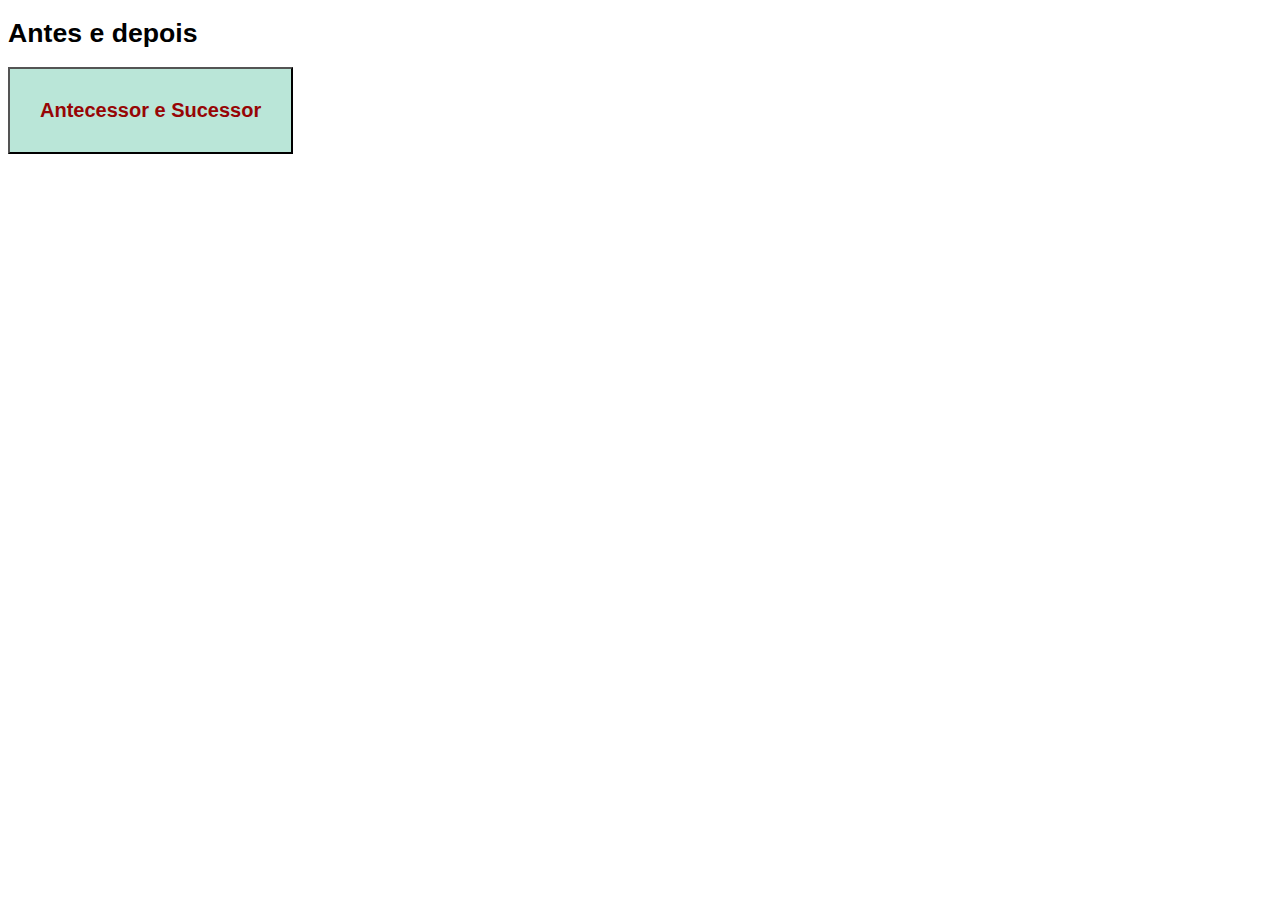
<file: antecessor-e-sucessor.html>
<!-- Neste exercício vamos calcular e mostrar os valores dos 
    números antecessor e sucessor do número indicado por meio 
    do window prompt -->
<!DOCTYPE html>
<html lang="pt-br">
<head>
    <meta charset="UTF-8">
    <meta http-equiv="X-UA-Compatible" content="IE=edge">
    <meta name="viewport" content="width=device-width, initial-scale=1.0">
    <title>Antes e depois</title>
    <style>
        h1{
            font: 20pt Arial;
            font-weight: bolder;
        }
        button{
            font-family: Arial, Helvetica, sans-serif;
            font-size: 15pt;
            padding: 30px;
            color: rgb(151, 5, 5);
            background-color: rgba(140, 214, 190, 0.604);
            font-weight: bold;
        }
    </style>
</head>
<body>
    <h1>Antes e depois</h1>
    <button onclick="clicou()">Antecessor e Sucessor</button>
    <script>
        function clicou() {
            var num = Number(window.prompt('Digite um número inteiro qualquer:'))
            var antecessor = num - 1
            var sucessor = num + 1
            window.alert(`Antes de ${num}, temos o número ${antecessor}. Depois de ${num}, temos o número ${sucessor}.`) 
        }
    </script> 
</body>
</html>
</file>
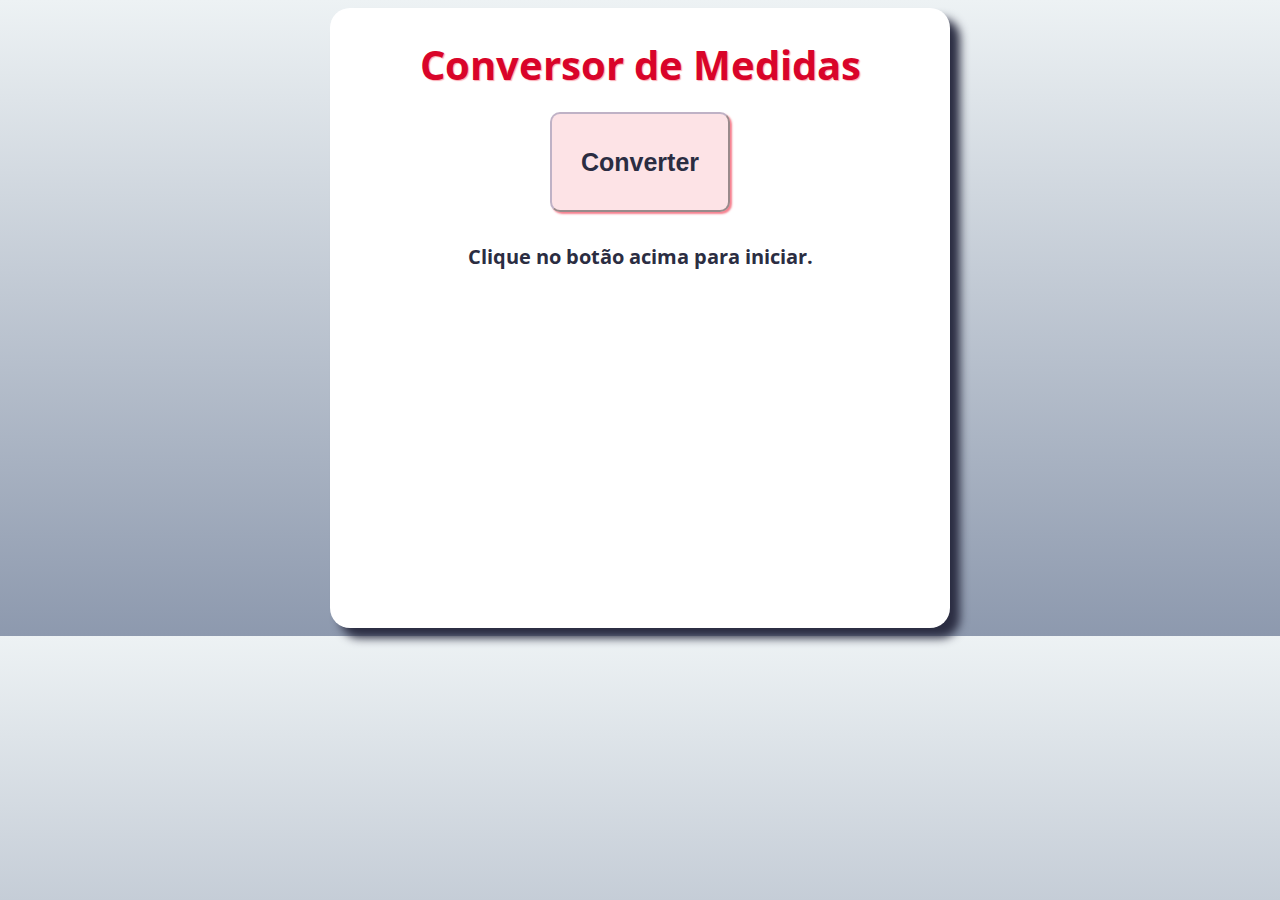
<file: conversor-de-medidas.html>
<!DOCTYPE html>
<html lang="pt-br">
<head>
    <meta charset="UTF-8">
    <meta http-equiv="X-UA-Compatible" content="IE=edge">
    <meta name="viewport" content="width=device-width, initial-scale=1.0">
    <title>Conversor de medidas</title>
    <style>
        @import url('https://fonts.googleapis.com/css2?family=Open+Sans:wght@300&display=swap');
        body{
            font: 'Open Sans', sans-serif;
            background-image: linear-gradient(to top, #8d99ae, #edf2f4 );
        }
        main{
            background-color: white;
            border-radius: 20px;
            box-shadow: 10px 10px 10px #2b2d42;
            width: 600px;
            height: 600px;
            margin: auto;
            padding: 10px;
            text-align: center;
            color: #2b2d42 ;
            font-size: 25pt;
            line-height: 40px;
        }
        button{
            font: 'Open Sans', sans-serif;
            font-size: 25px;
            font-weight: bold;
            width: 180px;
            height: 100px;            
            line-height: 90px;
            text-align: center; 
            color: #2b2d42;
            box-shadow: 2px 2px 2px #ef233b93;
            border-radius: 10px;
            border-color: #2b2d4264;
            background-color: #ef233b21;
        }
        div#res{
            margin-top: 25px;
            font-size: 20px;
            font-family: 'Open Sans', sans-serif;
            font-weight: bold;
        }
        h1{
            color: #d90429 ;
            font-family: 'Open Sans', sans-serif ; 
            font-size: 30pt;
            text-shadow: 1px 1px 1px #ef233b64;
            
        }
        
    </style>
</head>
<body>
    <main>
    <h1>Conversor de Medidas</h1>
    <button onclick="clicou()"> Converter</button>
    <div id='res'>Clique no botão acima para iniciar.</div>
    <script>
        function clicou(){
            var metros = Number(window.prompt('Digite uma distância em metros (m)').replace(",","."))
            var km = metros/1000
            var hm = metros/100
            var dam = metros/10
            var dm = metros*10
            var cm = metros*100
            var mm = metros*1000
            document.getElementById ('res').innerHTML = `<strong> A distância de  ${metros.toLocaleString('pt-BR',{style: 'decimal'})} metros corresponde a... </strong>`  +
            `<br> ${km.toLocaleString('pt-BR',{style: 'decimal'})} quilômetros (Km) <br> ${hm.toLocaleString('pt-BR',{style: 'decimal'})} hectômetros (Hm) <br> ${dam.toLocaleString('pt-BR',{style: 'decimal'})} decâmetros (Dam) <br> ${dm.toLocaleString('pt-BR',{style: 'decimal'})} decímetros (dm) <br> ${cm.toLocaleString('pt-BR',{style: 'decimal'})} centímetros (cm)  <br> ${mm.toLocaleString('pt-BR',{style: 'decimal'})} milímetros (mm)`

        }
    </script>
    </main>
</body>
</html>
</file>
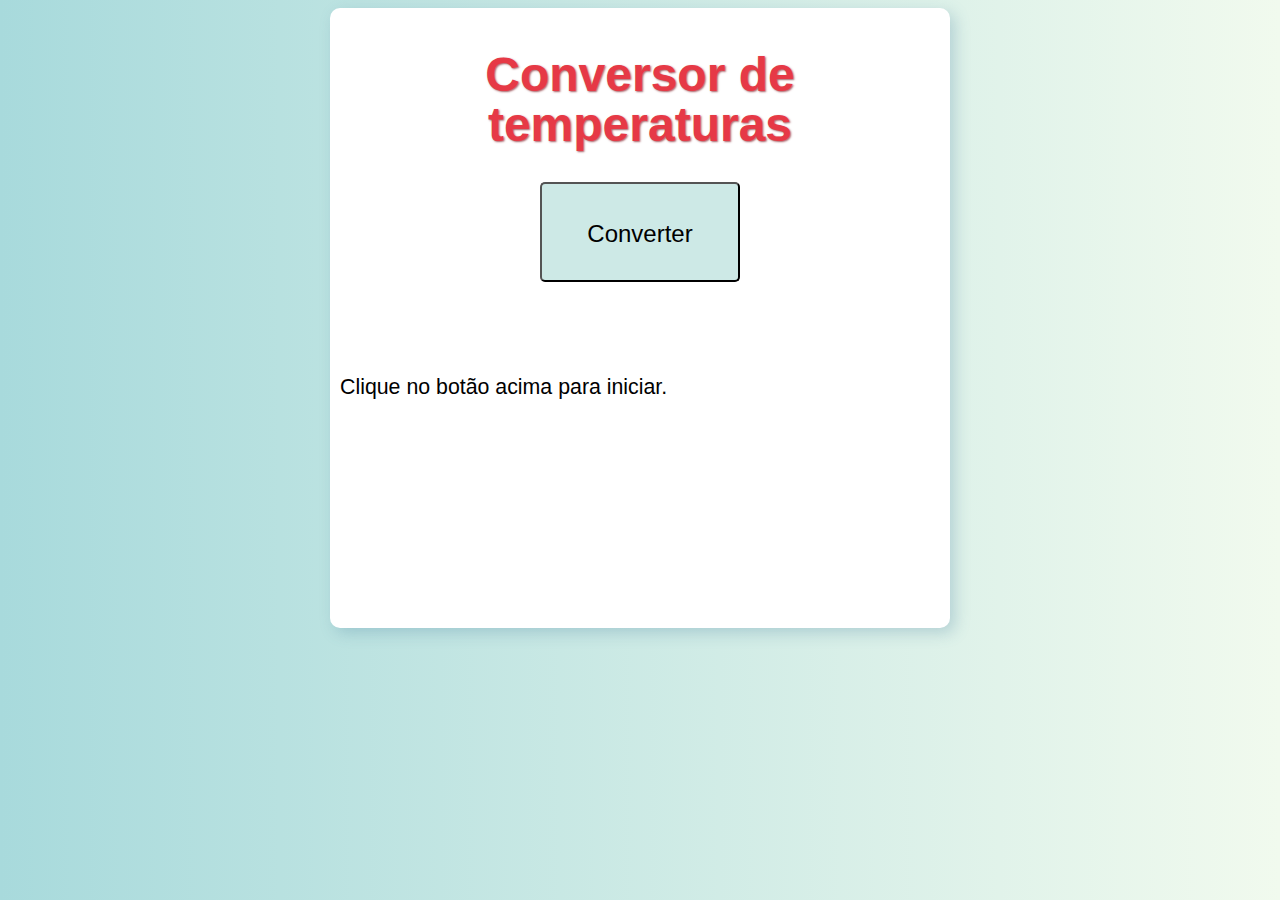
<file: conversor-de-temperatura.html>
<!DOCTYPE html>
<html lang="pt-br">
<head>
    <meta charset="UTF-8">
    <meta http-equiv="X-UA-Compatible" content="IE=edge">
    <meta name="viewport" content="width=device-width, initial-scale=1.0">
    <title>Conversor de temperaturas</title>
    <style>
        body{
            font-size: 18pt;
            font-family: 'Catamaran', sans-serif;
            background-image: linear-gradient(to right, #a8dadc, #f1faee );
        }
        main{
            background-color: white;
            border-radius: 10px;
            box-shadow: 5px 5px 15px #457b9d46;
            width: 600px;
            padding: 10px;
            margin: auto;
            height: 600px;
            text-align: center;
            line-height: 50px;
        }
        h1{
            color: #e63946;
            text-align: center;
            text-shadow: 1px 1px 2px #822028b6;
        }
        button{
            font: normal 18pt Arial;
            color: #000000 ;
            height: 100px;
            width: 200px;
            line-height: 90px;
            text-align: center;
            background-color: rgba(13, 148, 134, 0.207);
            padding: 5px;
            border-radius: 5px;
        }
        div#result{
            margin-top: 80px;
            font-size: 16pt;
            text-align: justify;
            
        }
    </style>
</head>
<body>
    <main>
    <h1>Conversor de temperaturas</h1>
    <button onclick="clicou()">Converter</button>
    <div id="result">Clique no botão acima para iniciar.</div>
    <script>
        function clicou(){
            var celsius = Number(window.prompt('Digite uma temperatura em ºC (Celsius):'))
            var fah = (celsius * 9/5) + 32
            var kel = celsius + 273.15
            document.getElementById('result').innerHTML = `<strong> A temperatura de ${celsius}ºC, corresponde a... </strong><br> ${kel.toLocaleString('pt-BR', {style: 'decimal'})}ºK  (Kelvin) <br> ${fah.toLocaleString('pt-BR', {style: 'decimal'})}ºF (Fahrenheit)`
        }
    </script>
   </main> 
</body>
</html>
</file>
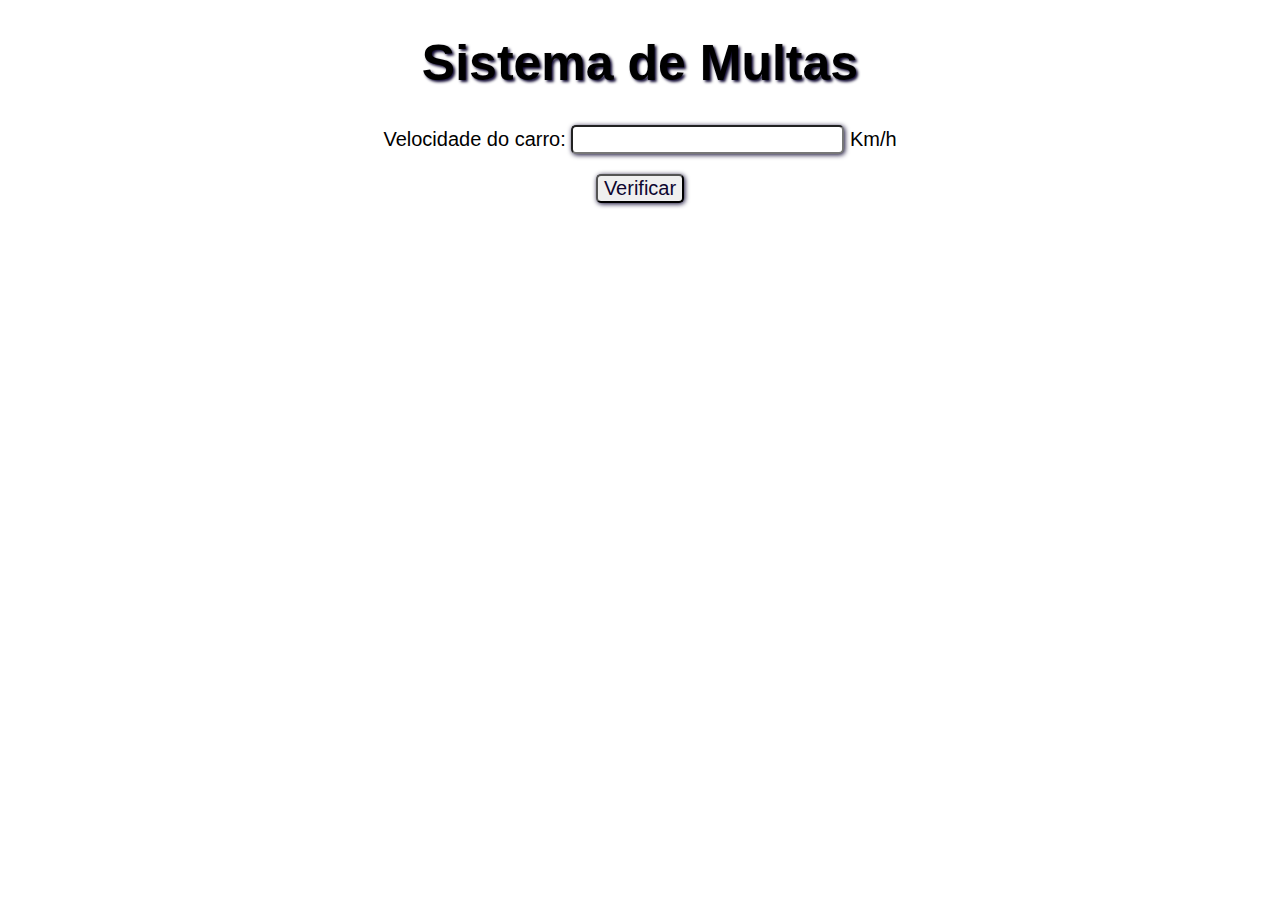
<file: sistema-de-multas.html>
<!DOCTYPE html>
<html lang="pt-br">
<head>
    <meta charset="UTF-8">
    <meta http-equiv="X-UA-Compatible" content="IE=edge">
    <meta name="viewport" content="width=device-width, initial-scale=1.0">
    <title>Detran</title>
    <style>
        body{
            font-family: 'Lucida Sans', 'Lucida Sans Regular', 'Lucida Grande', 'Lucida Sans Unicode', Geneva, Verdana, sans-serif;
            text-align: center;
        }
        h1{
            font-size: 50px;
            text-shadow: 2px 2px 3px #0d0630 ;
        }
        input{
            font-size: 20px;
            box-shadow: 1px 1px 5px;
            border-radius: 5px;
            color: #0d0630;

        }
        p{
            font-size: 20px;
        }
    </style>
</head>
<body>
    <h1>Sistema de Multas</h1>
    <p>Velocidade do carro: <input type="number" name= 'txtvel' id='txtvel'> Km/h</p>
    <input type="button" value = 'Verificar' onclick= "calcular()">
    <div id= "res">

    </div>
    <script>
        function calcular(){
            var txtv = window.document.querySelector('input#txtvel') //usando # pq vel é id. se fosse class usaria ponto final ao invés da #
            var res = window.document.querySelector('div#res')
            var vel = Number(txtv.value)
            res.innerHTML = `<p>Sua velocidade atual é de <strong> ${vel}Km/h</strong>. </p>`
            if (vel > 60){
                res.innerHTML += '<p>Você está MULTADO por excesso de velocidade.</p>'
            }
            res.innerHTML += `<p style='text-shadow: 1px 1px 1px #0d0630af;'>Dirija sempre usando cinto de segurança!</p>`
        }
    </script>
</body>
</html>
</file>
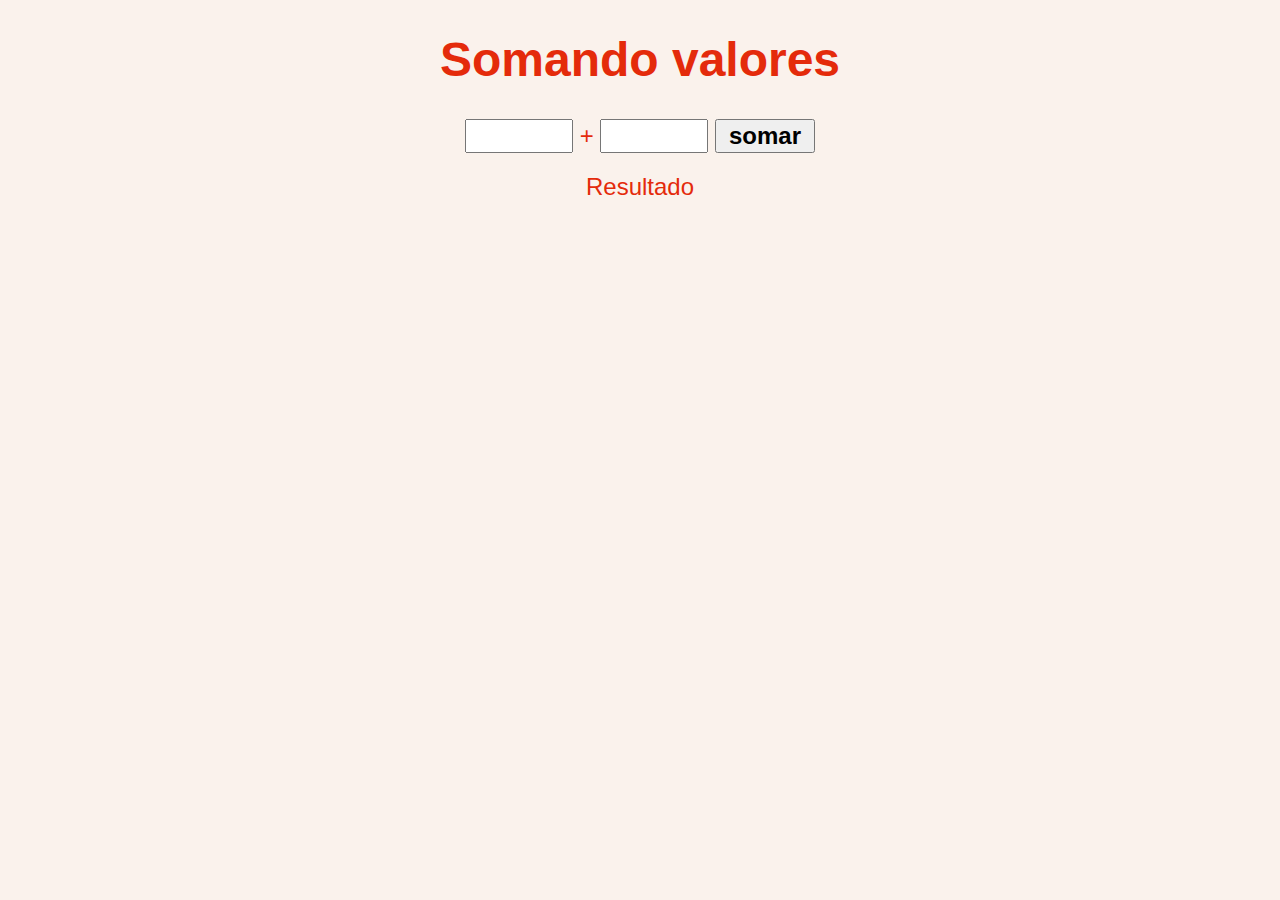
<file: somando-valores.html>
<!DOCTYPE html>
<html lang="pt-br">
<head>
    <meta charset="UTF-8">
    <meta http-equiv="X-UA-Compatible" content="IE=edge">
    <meta name="viewport" content="width=device-width, initial-scale=1.0">
    <title>Somando Números</title>
    <style>
        body{
            font: normal 18pt Arial;
            background:  rgba(214, 133, 78, 0.111);
            color: rgb(228, 43, 11);
            text-align: center;
        }
        input{
            font: normal 18pt Arial;
            width: 100px;
            font-weight: bold;
        }
        div#res{
            margin-top: 20px;
        }
    </style>
</head>
<body>
    <h1>Somando valores</h1>
    <input type="number" name="txtn1" id="txtn1"> +
    <input type="number" name="txtn2" id="txtn2">
    <input type="button" value="somar" onclick='somar()'>
    <div id="res">Resultado</div>
    <script>
        function somar(){
            var tn1 = window.document.getElementById('txtn1')
            var tn2 = document.querySelector('input#txtn2') 
            var res = document.getElementById('res')
            var n1 = Number(tn1.value)
            var n2 = Number(tn2.value)
            var s = n1 + n2
            res.innerHTML = `A soma entre ${n1} e ${n2} é igual a <strong>${s}</strong>.`
        }
    </script>

</body>
</html>
</file>
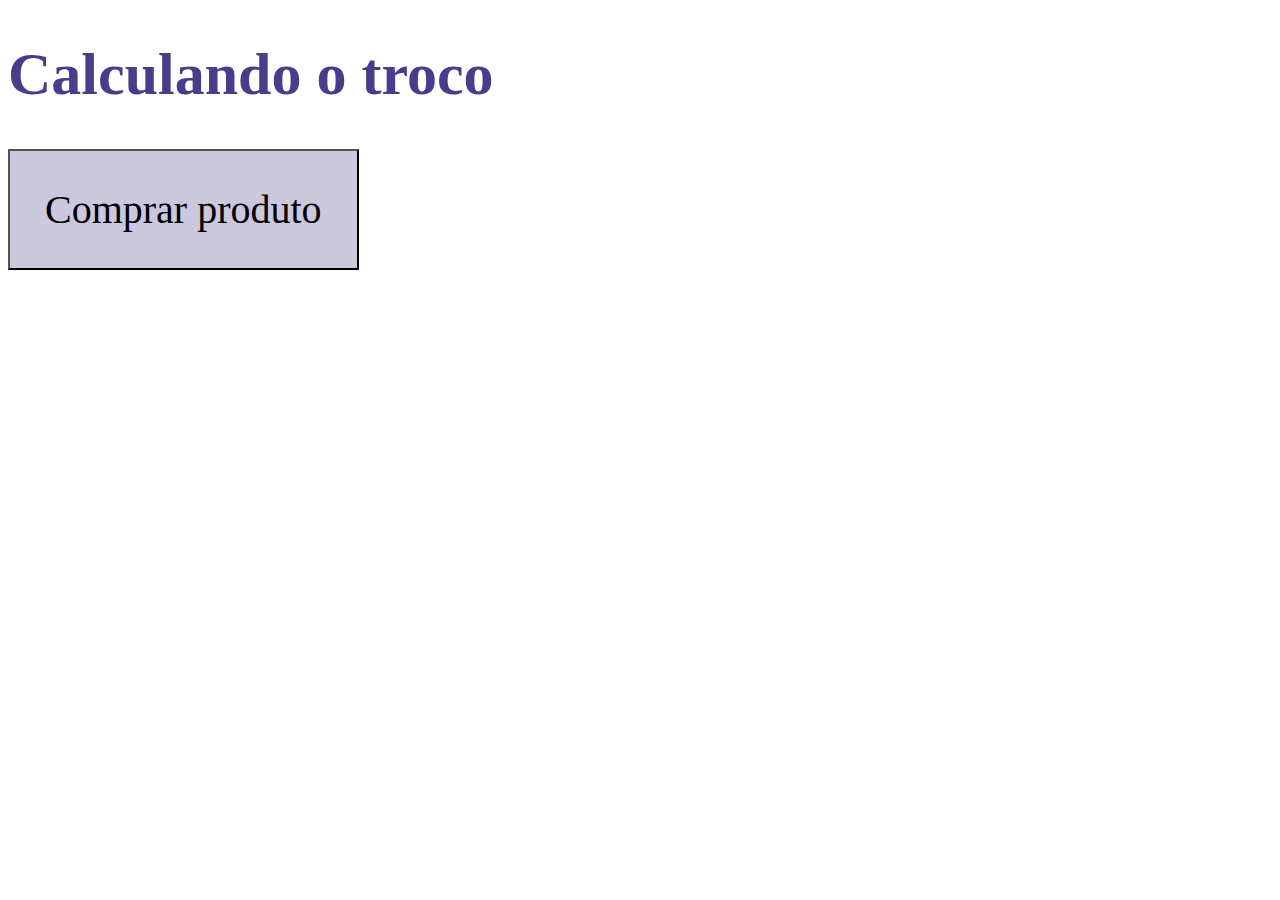
<file: troco.html>
<!DOCTYPE html>
<html lang="pt-br">
<head>
    <meta charset="UTF-8">
    <meta http-equiv="X-UA-Compatible" content="IE=edge">
    <meta name="viewport" content="width=device-width, initial-scale=1.0">
    <title>Calcula troco</title>
    <style>
        h1{
            font-weight: bold;
            font-family: cursive;
            font-size: 45pt;
            color: darkslateblue;
            
        }
        button{
            padding: 35px;
            font-family: cursive;
            font-size: 30pt;
            background-color:rgba(71, 61, 139, 0.282) ;

        }
    </style>
</head>
<body>
    <h1>Calculando o troco</h1>
    <button onclick="clicou()">Comprar produto</button>
    <script>
        function clicou(){
            var produto = window.prompt('Que produto você está comprando?')
            var preço = Number(window.prompt(`Quanto custa a/o ${produto} que você está comprando?`))
            var valor = Number(window.prompt(`Qual o valor você deu para pagar a/o ${produto}?`))
            var troco = valor - preço
            window.alert(`Você comprou ${produto} que custou ${preço.toLocaleString('pt-br', {style:'currency',currency:'BRL'})}. \n Pagou R$ ${valor.toLocaleString('pt-br', {style:'currency',currency:'BRL'})} em dinheiro e vai receber R$ ${troco.toLocaleString('pt-br', {style:'currency',currency:'BRL'})} de troco. \n Volte sempre!`)
        }
    </script>
    
</body>
</html>
</file>
